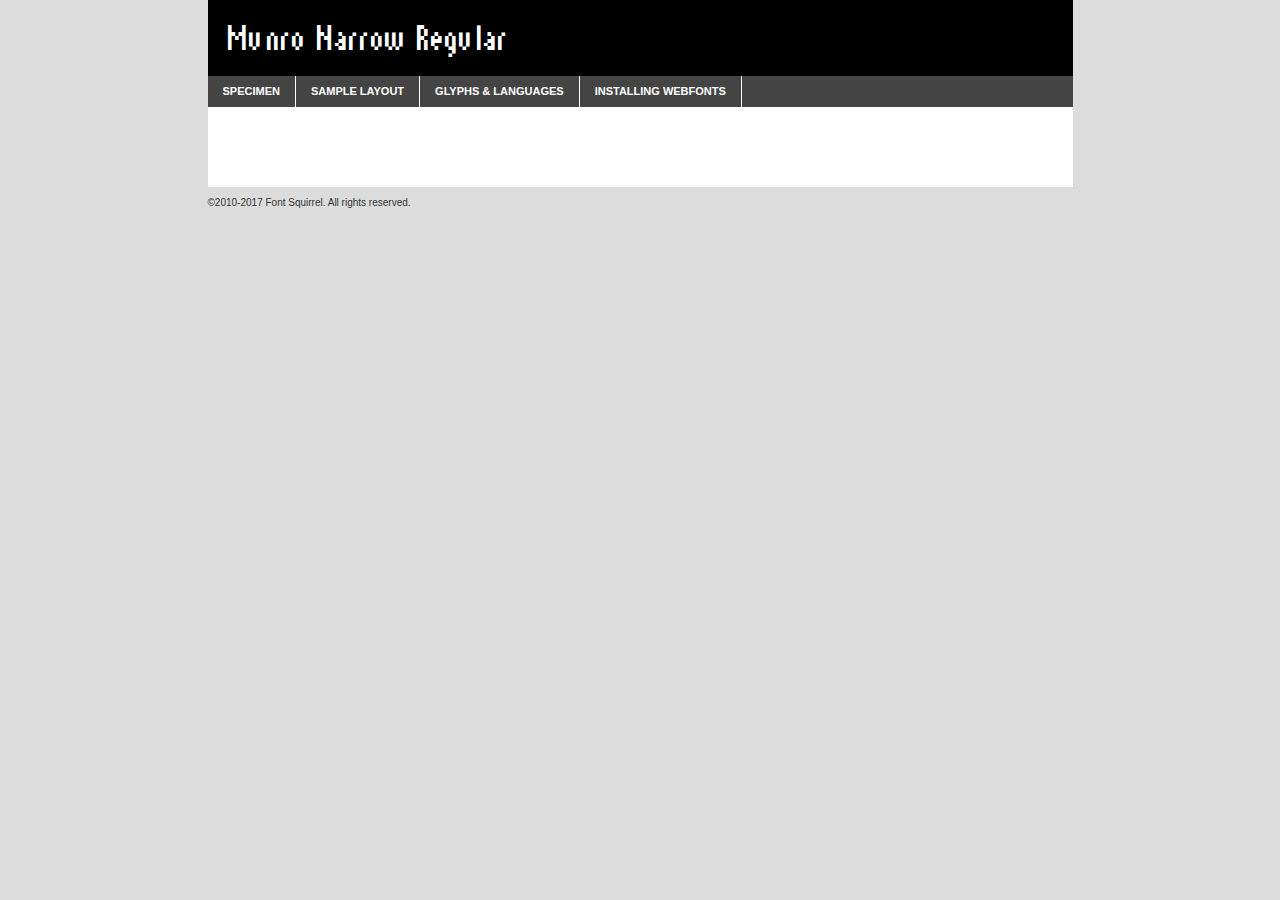
<file: public/css/fonts/munro_narrow-demo.html>
<!DOCTYPE html PUBLIC "-//W3C//DTD XHTML 1.0 Transitional//EN"
	"http://www.w3.org/TR/xhtml1/DTD/xhtml1-transitional.dtd">

<html xmlns="http://www.w3.org/1999/xhtml" xml:lang="en" lang="en">
<head>
	<meta http-equiv="Content-Type" content="text/html; charset=utf-8" />
	<script src="http://ajax.googleapis.com/ajax/libs/jquery/1.7.2/jquery.min.js" type="text/javascript" charset="utf-8"></script>
	<script type="text/javascript">
	(function($){$.fn.easyTabs=function(option){var param=jQuery.extend({fadeSpeed:"fast",defaultContent:1,activeClass:'active'},option);$(this).each(function(){var thisId="#"+this.id;if(param.defaultContent==''){param.defaultContent=1;}
	if(typeof param.defaultContent=="number")
	{var defaultTab=$(thisId+" .tabs li:eq("+(param.defaultContent-1)+") a").attr('href').substr(1);}else{var defaultTab=param.defaultContent;}
	$(thisId+" .tabs li a").each(function(){var tabToHide=$(this).attr('href').substr(1);$("#"+tabToHide).addClass('easytabs-tab-content');});hideAll();changeContent(defaultTab);function hideAll(){$(thisId+" .easytabs-tab-content").hide();}
	function changeContent(tabId){hideAll();$(thisId+" .tabs li").removeClass(param.activeClass);$(thisId+" .tabs li a[href=#"+tabId+"]").closest('li').addClass(param.activeClass);if(param.fadeSpeed!="none")
	{$(thisId+" #"+tabId).fadeIn(param.fadeSpeed);}else{$(thisId+" #"+tabId).show();}}
	$(thisId+" .tabs li").click(function(){var tabId=$(this).find('a').attr('href').substr(1);changeContent(tabId);return false;});});}})(jQuery);
	</script>
	<link rel="stylesheet" href="specimen_files/specimen_stylesheet.css" type="text/css" charset="utf-8" />
	<link rel="stylesheet" href="stylesheet.css" type="text/css" charset="utf-8" />

	<style type="text/css">
					body{
				font-family: 'munro_narrowregular';
							}
		</style>

	<title>Munro Narrow Regular Specimen</title>
	
	
	<script type="text/javascript" charset="utf-8">
		$(document).ready(function() {
			$('#container').easyTabs({defaultContent:1});
		});
	</script>
</head>

<body>
<div id="container">
	<div id="header">
		Munro Narrow Regular	</div>
	<ul class="tabs">
		<li><a href="#specimen">Specimen</a></li>
		<li><a href="#layout">Sample Layout</a></li>
				<li><a href="#glyphs">Glyphs &amp; Languages</a></li>
		<li><a href="#installing">Installing Webfonts</a></li>
		
	</ul>
	
	<div id="main_content">

		
			<div id="specimen">
		
				<div class="section">
					<div class="grid12 firstcol">
						<div class="huge">AaBb</div>
					</div>
				</div>
		
				<div class="section">
					<div class="glyph_range">A&#x200B;B&#x200b;C&#x200b;D&#x200b;E&#x200b;F&#x200b;G&#x200b;H&#x200b;I&#x200b;J&#x200b;K&#x200b;L&#x200b;M&#x200b;N&#x200b;O&#x200b;P&#x200b;Q&#x200b;R&#x200b;S&#x200b;T&#x200b;U&#x200b;V&#x200b;W&#x200b;X&#x200b;Y&#x200b;Z&#x200b;a&#x200b;b&#x200b;c&#x200b;d&#x200b;e&#x200b;f&#x200b;g&#x200b;h&#x200b;i&#x200b;j&#x200b;k&#x200b;l&#x200b;m&#x200b;n&#x200b;o&#x200b;p&#x200b;q&#x200b;r&#x200b;s&#x200b;t&#x200b;u&#x200b;v&#x200b;w&#x200b;x&#x200b;y&#x200b;z&#x200b;1&#x200b;2&#x200b;3&#x200b;4&#x200b;5&#x200b;6&#x200b;7&#x200b;8&#x200b;9&#x200b;0&#x200b;&amp;&#x200b;.&#x200b;,&#x200b;?&#x200b;!&#x200b;&#64;&#x200b;(&#x200b;)&#x200b;#&#x200b;$&#x200b;%&#x200b;*&#x200b;+&#x200b;-&#x200b;=&#x200b;:&#x200b;;</div>
				</div>
				<div class="section">
					<div class="grid12 firstcol">
						<table class="sample_table">
							<tr><td>10</td><td class="size10">abcdefghijklmnopqrstuvwxyzABCDEFGHIJKLMNOPQRSTUVWXYZ0123456789abcdefghijklmnopqrstuvwxyzABCDEFGHIJKLMNOPQRSTUVWXYZ0123456789abcdefghijklmnopqrstuvwxyzABCDEFGHIJKLMNOPQRSTUVWXYZ</td></tr>
							<tr><td>11</td><td class="size11">abcdefghijklmnopqrstuvwxyzABCDEFGHIJKLMNOPQRSTUVWXYZ0123456789abcdefghijklmnopqrstuvwxyzABCDEFGHIJKLMNOPQRSTUVWXYZ0123456789abcdefghijklmnopqrstuvwxyzABCDEFGHIJKLMNOPQRSTUVWXYZ</td></tr>
							<tr><td>12</td><td class="size12">abcdefghijklmnopqrstuvwxyzABCDEFGHIJKLMNOPQRSTUVWXYZ0123456789abcdefghijklmnopqrstuvwxyzABCDEFGHIJKLMNOPQRSTUVWXYZ0123456789abcdefghijklmnopqrstuvwxyzABCDEFGHIJKLMNOPQRSTUVWXYZ</td></tr>
							<tr><td>13</td><td class="size13">abcdefghijklmnopqrstuvwxyzABCDEFGHIJKLMNOPQRSTUVWXYZ0123456789abcdefghijklmnopqrstuvwxyzABCDEFGHIJKLMNOPQRSTUVWXYZ0123456789abcdefghijklmnopqrstuvwxyzABCDEFGHIJKLMNOPQRSTUVWXYZ</td></tr>
							<tr><td>14</td><td class="size14">abcdefghijklmnopqrstuvwxyzABCDEFGHIJKLMNOPQRSTUVWXYZ0123456789abcdefghijklmnopqrstuvwxyzABCDEFGHIJKLMNOPQRSTUVWXYZ0123456789abcdefghijklmnopqrstuvwxyzABCDEFGHIJKLMNOPQRSTUVWXYZ</td></tr>
							<tr><td>16</td><td class="size16">abcdefghijklmnopqrstuvwxyzABCDEFGHIJKLMNOPQRSTUVWXYZ0123456789abcdefghijklmnopqrstuvwxyzABCDEFGHIJKLMNOPQRSTUVWXYZ</td></tr>
							<tr><td>18</td><td class="size18">abcdefghijklmnopqrstuvwxyzABCDEFGHIJKLMNOPQRSTUVWXYZ0123456789abcdefghijklmnopqrstuvwxyzABCDEFGHIJKLMNOPQRSTUVWXYZ</td></tr>
							<tr><td>20</td><td class="size20">abcdefghijklmnopqrstuvwxyzABCDEFGHIJKLMNOPQRSTUVWXYZ0123456789abcdefghijklmnopqrstuvwxyzABCDEFGHIJKLMNOPQRSTUVWXYZ</td></tr>
							<tr><td>24</td><td class="size24">abcdefghijklmnopqrstuvwxyzABCDEFGHIJKLMNOPQRSTUVWXYZ0123456789abcdefghijklmnopqrstuvwxyzABCDEFGHIJKLMNOPQRSTUVWXYZ</td></tr>
							<tr><td>30</td><td class="size30">abcdefghijklmnopqrstuvwxyzABCDEFGHIJKLMNOPQRSTUVWXYZ0123456789abcdefghijklmnopqrstuvwxyzABCDEFGHIJKLMNOPQRSTUVWXYZ</td></tr>
							<tr><td>36</td><td class="size36">abcdefghijklmnopqrstuvwxyzABCDEFGHIJKLMNOPQRSTUVWXYZ0123456789abcdefghijklmnopqrstuvwxyzABCDEFGHIJKLMNOPQRSTUVWXYZ</td></tr>
							<tr><td>48</td><td class="size48">abcdefghijklmnopqrstuvwxyzABCDEFGHIJKLMNOPQRSTUVWXYZ0123456789abcdefghijklmnopqrstuvwxyzABCDEFGHIJKLMNOPQRSTUVWXYZ</td></tr>
							<tr><td>60</td><td class="size60">abcdefghijklmnopqrstuvwxyzABCDEFGHIJKLMNOPQRSTUVWXYZ0123456789abcdefghijklmnopqrstuvwxyzABCDEFGHIJKLMNOPQRSTUVWXYZ</td></tr>
							<tr><td>72</td><td class="size72">abcdefghijklmnopqrstuvwxyzABCDEFGHIJKLMNOPQRSTUVWXYZ0123456789abcdefghijklmnopqrstuvwxyzABCDEFGHIJKLMNOPQRSTUVWXYZ</td></tr>
							<tr><td>90</td><td class="size90">abcdefghijklmnopqrstuvwxyzABCDEFGHIJKLMNOPQRSTUVWXYZ0123456789abcdefghijklmnopqrstuvwxyzABCDEFGHIJKLMNOPQRSTUVWXYZ</td></tr>
						</table>
				
					</div>
			
				</div>
		
		
		
								<div class="section" id="bodycomparison">


										<div id="xheight">
				<div class="fontbody">&#x25FC;&#x25FC;&#x25FC;&#x25FC;&#x25FC;&#x25FC;&#x25FC;&#x25FC;&#x25FC;&#x25FC;&#x25FC;&#x25FC;&#x25FC;&#x25FC;&#x25FC;&#x25FC;&#x25FC;&#x25FC;&#x25FC;&#x25FC;&#x25FC;&#x25FC;&#x25FC;&#x25FC;&#x25FC;&#x25FC;&#x25FC;&#x25FC;&#x25FC;&#x25FC;&#x25FC;&#x25FC;&#x25FC;&#x25FC;&#x25FC;&#x25FC;&#x25FC;&#x25FC;&#x25FC;&#x25FC;&#x25FC;&#x25FC;&#x25FC;&#x25FC;&#x25FC;&#x25FC;&#x25FC;&#x25FC;&#x25FC;&#x25FC;&#x25FC;&#x25FC;&#x25FC;&#x25FC;&#x25FC;&#x25FC;&#x25FC;&#x25FC;&#x25FC;&#x25FC;&#x25FC;&#x25FC;&#x25FC;&#x25FC;&#x25FC;&#x25FC;&#x25FC;&#x25FC;&#x25FC;&#x25FC;&#x25FC;&#x25FC;&#x25FC;&#x25FC;&#x25FC;&#x25FC;&#x25FC;&#x25FC;&#x25FC;&#x25FC;&#x25FC;&#x25FC;&#x25FC;&#x25FC;&#x25FC;&#x25FC;&#x25FC;&#x25FC;&#x25FC;&#x25FC;&#x25FC;&#x25FC;&#x25FC;&#x25FC;&#x25FC;&#x25FC;&#x25FC;&#x25FC;&#x25FC;body</div><div class="arialbody">body</div><div class="verdanabody">body</div><div class="georgiabody">body</div></div>
										<div class="fontbody" style="z-index:1">
											body<span>Munro Narrow Regular</span>
										</div>
										<div class="arialbody" style="z-index:1">
											body<span>Arial</span>
										</div>
										<div class="verdanabody" style="z-index:1">
											body<span>Verdana</span>
										</div>
										<div class="georgiabody" style="z-index:1">
											body<span>Georgia</span>
										</div>



								</div>
		
		
				<div class="section psample psample_row1" id="">
					
					<div class="grid2 firstcol">
						<p class="size10"><span>10.</span>Aenean lacinia bibendum nulla sed consectetur. Fusce dapibus, tellus ac cursus commodo, tortor mauris condimentum nibh, ut fermentum massa justo sit amet risus. Nullam id dolor id nibh ultricies vehicula ut id elit. Cum sociis natoque penatibus et magnis dis parturient montes, nascetur ridiculus mus. Nulla vitae elit libero, a pharetra augue.</p>
			
					</div>
					<div class="grid3">
						<p class="size11"><span>11.</span>Aenean lacinia bibendum nulla sed consectetur. Fusce dapibus, tellus ac cursus commodo, tortor mauris condimentum nibh, ut fermentum massa justo sit amet risus. Nullam id dolor id nibh ultricies vehicula ut id elit. Cum sociis natoque penatibus et magnis dis parturient montes, nascetur ridiculus mus. Nulla vitae elit libero, a pharetra augue.</p>
			
					</div>
					<div class="grid3">
						<p class="size12"><span>12.</span>Aenean lacinia bibendum nulla sed consectetur. Fusce dapibus, tellus ac cursus commodo, tortor mauris condimentum nibh, ut fermentum massa justo sit amet risus. Nullam id dolor id nibh ultricies vehicula ut id elit. Cum sociis natoque penatibus et magnis dis parturient montes, nascetur ridiculus mus. Nulla vitae elit libero, a pharetra augue.</p>
			
					</div>
					<div class="grid4">
						<p class="size13"><span>13.</span>Aenean lacinia bibendum nulla sed consectetur. Fusce dapibus, tellus ac cursus commodo, tortor mauris condimentum nibh, ut fermentum massa justo sit amet risus. Nullam id dolor id nibh ultricies vehicula ut id elit. Cum sociis natoque penatibus et magnis dis parturient montes, nascetur ridiculus mus. Nulla vitae elit libero, a pharetra augue.</p>
			
					</div>
					<div class="white_blend"></div>
					
				</div>
				<div class="section psample psample_row2" id="">
					<div class="grid3 firstcol">
						<p class="size14"><span>14.</span>Aenean lacinia bibendum nulla sed consectetur. Fusce dapibus, tellus ac cursus commodo, tortor mauris condimentum nibh, ut fermentum massa justo sit amet risus. Nullam id dolor id nibh ultricies vehicula ut id elit. Cum sociis natoque penatibus et magnis dis parturient montes, nascetur ridiculus mus. Nulla vitae elit libero, a pharetra augue.</p>
			
					</div>
					<div class="grid4">
						<p class="size16"><span>16.</span>Aenean lacinia bibendum nulla sed consectetur. Fusce dapibus, tellus ac cursus commodo, tortor mauris condimentum nibh, ut fermentum massa justo sit amet risus. Nullam id dolor id nibh ultricies vehicula ut id elit. Cum sociis natoque penatibus et magnis dis parturient montes, nascetur ridiculus mus. Nulla vitae elit libero, a pharetra augue.</p>
			
					</div>
					<div class="grid5">
						<p class="size18"><span>18.</span>Aenean lacinia bibendum nulla sed consectetur. Fusce dapibus, tellus ac cursus commodo, tortor mauris condimentum nibh, ut fermentum massa justo sit amet risus. Nullam id dolor id nibh ultricies vehicula ut id elit. Cum sociis natoque penatibus et magnis dis parturient montes, nascetur ridiculus mus. Nulla vitae elit libero, a pharetra augue.</p>
			
					</div>

					<div class="white_blend"></div>

				</div>
				
				<div class="section psample psample_row3" id="">
					<div class="grid5 firstcol">
						<p class="size20"><span>20.</span>Aenean lacinia bibendum nulla sed consectetur. Fusce dapibus, tellus ac cursus commodo, tortor mauris condimentum nibh, ut fermentum massa justo sit amet risus. Nullam id dolor id nibh ultricies vehicula ut id elit. Cum sociis natoque penatibus et magnis dis parturient montes, nascetur ridiculus mus. Nulla vitae elit libero, a pharetra augue.</p>
					</div>
					<div class="grid7">
						<p class="size24"><span>24.</span>Aenean lacinia bibendum nulla sed consectetur. Fusce dapibus, tellus ac cursus commodo, tortor mauris condimentum nibh, ut fermentum massa justo sit amet risus. Nullam id dolor id nibh ultricies vehicula ut id elit. Cum sociis natoque penatibus et magnis dis parturient montes, nascetur ridiculus mus. Nulla vitae elit libero, a pharetra augue.</p>
					</div>
					
					<div class="white_blend"></div>
					
				</div>
				
				<div class="section psample psample_row4" id="">
					<div class="grid12 firstcol">
						<p class="size30"><span>30.</span>Aenean lacinia bibendum nulla sed consectetur. Fusce dapibus, tellus ac cursus commodo, tortor mauris condimentum nibh, ut fermentum massa justo sit amet risus. Nullam id dolor id nibh ultricies vehicula ut id elit. Cum sociis natoque penatibus et magnis dis parturient montes, nascetur ridiculus mus. Nulla vitae elit libero, a pharetra augue.</p>
					</div>
					<div class="white_blend"></div>
					
				</div>
				
				
				
				<div class="section psample psample_row1 fullreverse">
					<div class="grid2 firstcol">
						<p class="size10"><span>10.</span>Aenean lacinia bibendum nulla sed consectetur. Fusce dapibus, tellus ac cursus commodo, tortor mauris condimentum nibh, ut fermentum massa justo sit amet risus. Nullam id dolor id nibh ultricies vehicula ut id elit. Cum sociis natoque penatibus et magnis dis parturient montes, nascetur ridiculus mus. Nulla vitae elit libero, a pharetra augue.</p>
			
					</div>
					<div class="grid3">
						<p class="size11"><span>11.</span>Aenean lacinia bibendum nulla sed consectetur. Fusce dapibus, tellus ac cursus commodo, tortor mauris condimentum nibh, ut fermentum massa justo sit amet risus. Nullam id dolor id nibh ultricies vehicula ut id elit. Cum sociis natoque penatibus et magnis dis parturient montes, nascetur ridiculus mus. Nulla vitae elit libero, a pharetra augue.</p>
			
					</div>
					<div class="grid3">
						<p class="size12"><span>12.</span>Aenean lacinia bibendum nulla sed consectetur. Fusce dapibus, tellus ac cursus commodo, tortor mauris condimentum nibh, ut fermentum massa justo sit amet risus. Nullam id dolor id nibh ultricies vehicula ut id elit. Cum sociis natoque penatibus et magnis dis parturient montes, nascetur ridiculus mus. Nulla vitae elit libero, a pharetra augue.</p>
			
					</div>
					<div class="grid4">
						<p class="size13"><span>13.</span>Aenean lacinia bibendum nulla sed consectetur. Fusce dapibus, tellus ac cursus commodo, tortor mauris condimentum nibh, ut fermentum massa justo sit amet risus. Nullam id dolor id nibh ultricies vehicula ut id elit. Cum sociis natoque penatibus et magnis dis parturient montes, nascetur ridiculus mus. Nulla vitae elit libero, a pharetra augue.</p>
			
					</div>
					<div class="black_blend"></div>
					
				</div>
				
				<div class="section psample psample_row2 fullreverse">
					<div class="grid3 firstcol">
						<p class="size14"><span>14.</span>Aenean lacinia bibendum nulla sed consectetur. Fusce dapibus, tellus ac cursus commodo, tortor mauris condimentum nibh, ut fermentum massa justo sit amet risus. Nullam id dolor id nibh ultricies vehicula ut id elit. Cum sociis natoque penatibus et magnis dis parturient montes, nascetur ridiculus mus. Nulla vitae elit libero, a pharetra augue.</p>
			
					</div>
					<div class="grid4">
						<p class="size16"><span>16.</span>Aenean lacinia bibendum nulla sed consectetur. Fusce dapibus, tellus ac cursus commodo, tortor mauris condimentum nibh, ut fermentum massa justo sit amet risus. Nullam id dolor id nibh ultricies vehicula ut id elit. Cum sociis natoque penatibus et magnis dis parturient montes, nascetur ridiculus mus. Nulla vitae elit libero, a pharetra augue.</p>
			
					</div>
					<div class="grid5">
						<p class="size18"><span>18.</span>Aenean lacinia bibendum nulla sed consectetur. Fusce dapibus, tellus ac cursus commodo, tortor mauris condimentum nibh, ut fermentum massa justo sit amet risus. Nullam id dolor id nibh ultricies vehicula ut id elit. Cum sociis natoque penatibus et magnis dis parturient montes, nascetur ridiculus mus. Nulla vitae elit libero, a pharetra augue.</p>
			
					</div>
					<div class="black_blend"></div>

				</div>
				
				<div class="section psample fullreverse psample_row3" id="">
					<div class="grid5 firstcol">
						<p class="size20"><span>20.</span>Aenean lacinia bibendum nulla sed consectetur. Fusce dapibus, tellus ac cursus commodo, tortor mauris condimentum nibh, ut fermentum massa justo sit amet risus. Nullam id dolor id nibh ultricies vehicula ut id elit. Cum sociis natoque penatibus et magnis dis parturient montes, nascetur ridiculus mus. Nulla vitae elit libero, a pharetra augue.</p>
					</div>
					<div class="grid7">
						<p class="size24"><span>24.</span>Aenean lacinia bibendum nulla sed consectetur. Fusce dapibus, tellus ac cursus commodo, tortor mauris condimentum nibh, ut fermentum massa justo sit amet risus. Nullam id dolor id nibh ultricies vehicula ut id elit. Cum sociis natoque penatibus et magnis dis parturient montes, nascetur ridiculus mus. Nulla vitae elit libero, a pharetra augue.</p>
					</div>
					
					<div class="black_blend"></div>
					
				</div>
				
				<div class="section psample fullreverse psample_row4" id="" style="border-bottom: 20px #000 solid;">
					<div class="grid12 firstcol">
						<p class="size30"><span>30.</span>Aenean lacinia bibendum nulla sed consectetur. Fusce dapibus, tellus ac cursus commodo, tortor mauris condimentum nibh, ut fermentum massa justo sit amet risus. Nullam id dolor id nibh ultricies vehicula ut id elit. Cum sociis natoque penatibus et magnis dis parturient montes, nascetur ridiculus mus. Nulla vitae elit libero, a pharetra augue.</p>
					</div>
					<div class="black_blend"></div>
					
				</div>
				
				
				
				
			</div>
			
			<div id="layout">
				
				<div class="section">
					
					<div class="grid12 firstcol">
						<h1>Lorem Ipsum Dolor</h1>
						<h2>Etiam porta sem malesuada magna mollis euismod</h2>
						
						<p class="byline">By <a href="#link">Aenean Lacinia</a></p>
					</div>
				</div>
				<div class="section">
					<div class="grid8 firstcol">
						<p class="large">Donec sed odio dui. Morbi leo risus, porta ac consectetur ac, vestibulum at eros. Fusce dapibus, tellus ac cursus commodo, tortor mauris condimentum nibh, ut fermentum massa justo sit amet risus. </p>

						
						<h3>Pellentesque ornare sem</h3>

						<p>Maecenas sed diam eget risus varius blandit sit amet non magna. Maecenas faucibus mollis interdum. Donec ullamcorper nulla non metus auctor fringilla. Nullam id dolor id nibh ultricies vehicula ut id elit. Nullam id dolor id nibh ultricies vehicula ut id elit. </p>

						<p>Aenean eu leo quam. Pellentesque ornare sem lacinia quam venenatis vestibulum. Lorem ipsum dolor sit amet, consectetur adipiscing elit. Cum sociis natoque penatibus et magnis dis parturient montes, nascetur ridiculus mus. </p>

						<p>Nulla vitae elit libero, a pharetra augue. Praesent commodo cursus magna, vel scelerisque nisl consectetur et. Aenean lacinia bibendum nulla sed consectetur. </p>

						<p>Nullam quis risus eget urna mollis ornare vel eu leo. Nullam quis risus eget urna mollis ornare vel eu leo. Maecenas sed diam eget risus varius blandit sit amet non magna. Donec ullamcorper nulla non metus auctor fringilla. </p>

						<h3>Cras mattis consectetur</h3>

						<p>Aenean eu leo quam. Pellentesque ornare sem lacinia quam venenatis vestibulum. Aenean lacinia bibendum nulla sed consectetur. Integer posuere erat a ante venenatis dapibus posuere velit aliquet. Cras mattis consectetur purus sit amet fermentum. </p>

						<p>Nullam id dolor id nibh ultricies vehicula ut id elit. Nullam quis risus eget urna mollis ornare vel eu leo. Cras mattis consectetur purus sit amet fermentum.</p>
					</div>
					
					<div class="grid4 sidebar">
						
						<div class="box reverse">
							<p class="last">Nullam quis risus eget urna mollis ornare vel eu leo. Donec ullamcorper nulla non metus auctor fringilla. Cras mattis consectetur purus sit amet fermentum. Sed posuere consectetur est at lobortis. Lorem ipsum dolor sit amet, consectetur adipiscing elit. </p>
						</div>
						
						<p class="caption">Maecenas sed diam eget risus varius.</p>

						<p>Vestibulum id ligula porta felis euismod semper. Integer posuere erat a ante venenatis dapibus posuere velit aliquet. Vestibulum id ligula porta felis euismod semper. Sed posuere consectetur est at lobortis. Maecenas sed diam eget risus varius blandit sit amet non magna. Fusce dapibus, tellus ac cursus commodo, tortor mauris condimentum nibh, ut fermentum massa justo sit amet risus. </p>

					

						<p>Duis mollis, est non commodo luctus, nisi erat porttitor ligula, eget lacinia odio sem nec elit. Aenean lacinia bibendum nulla sed consectetur. Vivamus sagittis lacus vel augue laoreet rutrum faucibus dolor auctor. Aenean lacinia bibendum nulla sed consectetur. Nullam quis risus eget urna mollis ornare vel eu leo. </p>

						<p>Praesent commodo cursus magna, vel scelerisque nisl consectetur et. Donec ullamcorper nulla non metus auctor fringilla. Maecenas faucibus mollis interdum. Fusce dapibus, tellus ac cursus commodo, tortor mauris condimentum nibh, ut fermentum massa justo sit amet risus. </p>

					</div>
				</div>
				
			</div>


			



		<div id="glyphs">
			<div class="section">
				<div class="grid12 firstcol">
			
				<h1>Language Support</h1>
				<p>The subset of Munro Narrow Regular in this kit supports the following languages:<br />
			
					English, Arrernte, Bislama, Cebuano, Fijian, Gilbertese, Hmong, Ibanag, Iloko_ilokano, Interglossa_glosa, Interlingua, Lojban, Norfolk_pitcairnese, Oromo, Rotokas, Seychelles_creole, Shona, Somali, Southern_ndebele, Swahili, Swati_swazi, Tok_pisin, Warlpiri, Xhosa, Zulu, Latinbasic, Demo				</p>
				<h1>Glyph Chart</h1>
				<p>The subset of Munro Narrow Regular in this kit includes all the glyphs listed below. Unicode entities are included above each glyph to help you insert individual characters into your layout.</p>
				<div id="glyph_chart">
			
																				 <div><p>&amp;#13;</p>&#13;</div>
																				 <div><p>&amp;#32;</p>&#32;</div>
																				 <div><p>&amp;#33;</p>&#33;</div>
																				 <div><p>&amp;#34;</p>&#34;</div>
																				 <div><p>&amp;#35;</p>&#35;</div>
																				 <div><p>&amp;#36;</p>&#36;</div>
																				 <div><p>&amp;#37;</p>&#37;</div>
																				 <div><p>&amp;#38;</p>&#38;</div>
																				 <div><p>&amp;#39;</p>&#39;</div>
																				 <div><p>&amp;#40;</p>&#40;</div>
																				 <div><p>&amp;#41;</p>&#41;</div>
																				 <div><p>&amp;#42;</p>&#42;</div>
																				 <div><p>&amp;#43;</p>&#43;</div>
																				 <div><p>&amp;#44;</p>&#44;</div>
																				 <div><p>&amp;#45;</p>&#45;</div>
																				 <div><p>&amp;#46;</p>&#46;</div>
																				 <div><p>&amp;#47;</p>&#47;</div>
																				 <div><p>&amp;#48;</p>&#48;</div>
																				 <div><p>&amp;#49;</p>&#49;</div>
																				 <div><p>&amp;#50;</p>&#50;</div>
																				 <div><p>&amp;#51;</p>&#51;</div>
																				 <div><p>&amp;#52;</p>&#52;</div>
																				 <div><p>&amp;#53;</p>&#53;</div>
																				 <div><p>&amp;#54;</p>&#54;</div>
																				 <div><p>&amp;#55;</p>&#55;</div>
																				 <div><p>&amp;#56;</p>&#56;</div>
																				 <div><p>&amp;#57;</p>&#57;</div>
																				 <div><p>&amp;#58;</p>&#58;</div>
																				 <div><p>&amp;#59;</p>&#59;</div>
																				 <div><p>&amp;#60;</p>&#60;</div>
																				 <div><p>&amp;#61;</p>&#61;</div>
																				 <div><p>&amp;#62;</p>&#62;</div>
																				 <div><p>&amp;#63;</p>&#63;</div>
																				 <div><p>&amp;#64;</p>&#64;</div>
																				 <div><p>&amp;#65;</p>&#65;</div>
																				 <div><p>&amp;#66;</p>&#66;</div>
																				 <div><p>&amp;#67;</p>&#67;</div>
																				 <div><p>&amp;#68;</p>&#68;</div>
																				 <div><p>&amp;#69;</p>&#69;</div>
																				 <div><p>&amp;#70;</p>&#70;</div>
																				 <div><p>&amp;#71;</p>&#71;</div>
																				 <div><p>&amp;#72;</p>&#72;</div>
																				 <div><p>&amp;#73;</p>&#73;</div>
																				 <div><p>&amp;#74;</p>&#74;</div>
																				 <div><p>&amp;#75;</p>&#75;</div>
																				 <div><p>&amp;#76;</p>&#76;</div>
																				 <div><p>&amp;#77;</p>&#77;</div>
																				 <div><p>&amp;#78;</p>&#78;</div>
																				 <div><p>&amp;#79;</p>&#79;</div>
																				 <div><p>&amp;#80;</p>&#80;</div>
																				 <div><p>&amp;#81;</p>&#81;</div>
																				 <div><p>&amp;#82;</p>&#82;</div>
																				 <div><p>&amp;#83;</p>&#83;</div>
																				 <div><p>&amp;#84;</p>&#84;</div>
																				 <div><p>&amp;#85;</p>&#85;</div>
																				 <div><p>&amp;#86;</p>&#86;</div>
																				 <div><p>&amp;#87;</p>&#87;</div>
																				 <div><p>&amp;#88;</p>&#88;</div>
																				 <div><p>&amp;#89;</p>&#89;</div>
																				 <div><p>&amp;#90;</p>&#90;</div>
																				 <div><p>&amp;#91;</p>&#91;</div>
																				 <div><p>&amp;#92;</p>&#92;</div>
																				 <div><p>&amp;#93;</p>&#93;</div>
																				 <div><p>&amp;#94;</p>&#94;</div>
																				 <div><p>&amp;#95;</p>&#95;</div>
																				 <div><p>&amp;#97;</p>&#97;</div>
																				 <div><p>&amp;#98;</p>&#98;</div>
																				 <div><p>&amp;#99;</p>&#99;</div>
																				 <div><p>&amp;#100;</p>&#100;</div>
																				 <div><p>&amp;#101;</p>&#101;</div>
																				 <div><p>&amp;#102;</p>&#102;</div>
																				 <div><p>&amp;#103;</p>&#103;</div>
																				 <div><p>&amp;#104;</p>&#104;</div>
																				 <div><p>&amp;#105;</p>&#105;</div>
																				 <div><p>&amp;#106;</p>&#106;</div>
																				 <div><p>&amp;#107;</p>&#107;</div>
																				 <div><p>&amp;#108;</p>&#108;</div>
																				 <div><p>&amp;#109;</p>&#109;</div>
																				 <div><p>&amp;#110;</p>&#110;</div>
																				 <div><p>&amp;#111;</p>&#111;</div>
																				 <div><p>&amp;#112;</p>&#112;</div>
																				 <div><p>&amp;#113;</p>&#113;</div>
																				 <div><p>&amp;#114;</p>&#114;</div>
																				 <div><p>&amp;#115;</p>&#115;</div>
																				 <div><p>&amp;#116;</p>&#116;</div>
																				 <div><p>&amp;#117;</p>&#117;</div>
																				 <div><p>&amp;#118;</p>&#118;</div>
																				 <div><p>&amp;#119;</p>&#119;</div>
																				 <div><p>&amp;#120;</p>&#120;</div>
																				 <div><p>&amp;#121;</p>&#121;</div>
																				 <div><p>&amp;#122;</p>&#122;</div>
																				 <div><p>&amp;#123;</p>&#123;</div>
																				 <div><p>&amp;#124;</p>&#124;</div>
																				 <div><p>&amp;#125;</p>&#125;</div>
																				 <div><p>&amp;#126;</p>&#126;</div>
																				 <div><p>&amp;#160;</p>&#160;</div>
																				 <div><p>&amp;#163;</p>&#163;</div>
																				 <div><p>&amp;#169;</p>&#169;</div>
																				 <div><p>&amp;#171;</p>&#171;</div>
																				 <div><p>&amp;#172;</p>&#172;</div>
																				 <div><p>&amp;#173;</p>&#173;</div>
																				 <div><p>&amp;#174;</p>&#174;</div>
																				 <div><p>&amp;#176;</p>&#176;</div>
																				 <div><p>&amp;#187;</p>&#187;</div>
																				 <div><p>&amp;#247;</p>&#247;</div>
																				 <div><p>&amp;#8192;</p>&#8192;</div>
																				 <div><p>&amp;#8193;</p>&#8193;</div>
																				 <div><p>&amp;#8194;</p>&#8194;</div>
																				 <div><p>&amp;#8195;</p>&#8195;</div>
																				 <div><p>&amp;#8196;</p>&#8196;</div>
																				 <div><p>&amp;#8197;</p>&#8197;</div>
																				 <div><p>&amp;#8198;</p>&#8198;</div>
																				 <div><p>&amp;#8199;</p>&#8199;</div>
																				 <div><p>&amp;#8200;</p>&#8200;</div>
																				 <div><p>&amp;#8201;</p>&#8201;</div>
																				 <div><p>&amp;#8202;</p>&#8202;</div>
																				 <div><p>&amp;#8208;</p>&#8208;</div>
																				 <div><p>&amp;#8209;</p>&#8209;</div>
																				 <div><p>&amp;#8210;</p>&#8210;</div>
																				 <div><p>&amp;#8211;</p>&#8211;</div>
																				 <div><p>&amp;#8212;</p>&#8212;</div>
																				 <div><p>&amp;#8216;</p>&#8216;</div>
																				 <div><p>&amp;#8217;</p>&#8217;</div>
																				 <div><p>&amp;#8220;</p>&#8220;</div>
																				 <div><p>&amp;#8221;</p>&#8221;</div>
																				 <div><p>&amp;#8239;</p>&#8239;</div>
																				 <div><p>&amp;#8287;</p>&#8287;</div>
																				 <div><p>&amp;#8364;</p>&#8364;</div>
																				 <div><p>&amp;#9724;</p>&#9724;</div>
																																						</div>	
				</div>
		
		
			</div>
		</div>
		
		
		<div id="specs">
			
		</div>
	
		<div id="installing">
			<div class="section">
				<div class="grid7 firstcol">
					<h1>Installing Webfonts</h1>
					
					<p>Webfonts are supported by all major browser platforms but not all in the same way. There are currently four different font formats that must be included in order to target all browsers. This includes TTF, WOFF, EOT and SVG.</p>
					
					<h2>1. Upload your webfonts</h2>
					<p>You must upload your webfont kit to your website. They should be in or near the same directory as your CSS files.</p>
					
					<h2>2. Include the webfont stylesheet</h2>
					<p>A special CSS @font-face declaration helps the various browsers select the appropriate font it needs without causing you a bunch of headaches. Learn more about this syntax by reading the <a href="https://www.fontspring.com/blog/further-hardening-of-the-bulletproof-syntax">Fontspring blog post</a> about it. The code for it is as follows:</p>


<code>
@font-face{ 
	font-family: 'MyWebFont';
	src: url('WebFont.eot');
	src: url('WebFont.eot?#iefix') format('embedded-opentype'),
	     url('WebFont.woff') format('woff'),
	     url('WebFont.ttf') format('truetype'),
	     url('WebFont.svg#webfont') format('svg');
}
</code>

	<p>We've already gone ahead and generated the code for you. All you have to do is link to the stylesheet in your HTML, like this:</p>
	<code>&lt;link rel=&quot;stylesheet&quot; href=&quot;stylesheet.css&quot; type=&quot;text/css&quot; charset=&quot;utf-8&quot; /&gt;</code>

					<h2>3. Modify your own stylesheet</h2>
					<p>To take advantage of your new fonts, you must tell your stylesheet to use them. Look at the original @font-face declaration above and find the property called "font-family." The name linked there will be what you use to reference the font. Prepend that webfont name to the font stack in the "font-family" property, inside the selector you want to change. For example:</p>
<code>p { font-family: 'WebFont', Arial, sans-serif; }</code>

<h2>4. Test</h2>
<p>Getting webfonts to work cross-browser <em>can</em> be tricky. Use the information in the sidebar to help you if you find that fonts aren't loading in a particular browser.</p>
				</div>
				
				<div class="grid5 sidebar">
					<div class="box">
						<h2>Troubleshooting<br />Font-Face Problems</h2>
						<p>Having trouble getting your webfonts to load in your new website? Here are some tips to sort out what might be the problem.</p>

						<h3>Fonts not showing in any browser</h3>

						<p>This sounds like you need to work on the plumbing. You either did not upload the fonts to the correct directory, or you did not link the fonts properly in the CSS. If you've confirmed that all this is correct and you still have a problem, take a look at your .htaccess file and see if requests are getting intercepted.</p>

						<h3>Fonts not loading in iPhone or iPad</h3>

						<p>The most common problem here is that you are serving the fonts from an IIS server. IIS refuses to serve files that have unknown MIME types. If that is the case, you must set the MIME type for SVG to "image/svg+xml" in the server settings. Follow these instructions from Microsoft if you need help.</p>

						<h3>Fonts not loading in Firefox</h3>

						<p>The primary reason for this failure? You are still using a version Firefox older than 3.5. So upgrade already! If that isn't it, then you are very likely serving fonts from a different domain. Firefox requires that all font assets be served from the same domain. Lastly it is possible that you need to add WOFF to your list of MIME types (if you are serving via IIS.)</p>

						<h3>Fonts not loading in IE</h3>

						<p>Are you looking at Internet Explorer on an actual Windows machine or are you cheating by using a service like Adobe BrowserLab? Many of these screenshot services do not render @font-face for IE. Best to test it on a real machine.</p>

						<h3>Fonts not loading in IE9</h3>

						<p>IE9, like Firefox, requires that fonts be served from the same domain as the website. Make sure that is the case.</p>
					</div>
				</div>
			</div>
			
		</div>
	
	</div>
	<div id="footer">
		<p>&copy;2010-2017 Font Squirrel. All rights reserved.</p>
	</div>
</div>
</body>
</html>
</file>
<file: public/css/fonts/stylesheet.css>
/*! Generated by Font Squirrel (https://www.fontsquirrel.com) on October 6, 2017 */



@font-face {
    font-family: 'munro_narrowregular';
    src: url('munro_narrow-webfont.woff2') format('woff2'),
         url('munro_narrow-webfont.woff') format('woff');
    font-weight: normal;
    font-style: normal;

}
</file>
<file: public/css/fonts/specimen_files/specimen_stylesheet.css>
@import url('grid_12-825-55-15.css');

/*  
	CSS Reset by Eric Meyer - Released under Public Domain
    http://meyerweb.com/eric/tools/css/reset/
*/
html, body, div, span, applet, object, iframe,
h1, h2, h3, h4, h5, h6, p, blockquote, pre,
a, abbr, acronym, address, big, cite, code,
del, dfn, em, font, img, ins, kbd, q, s, samp,
small, strike, strong, sub, sup, tt, var,
b, u, i, center, dl, dt, dd, ol, ul, li,
fieldset, form, label, legend, table, 
caption, tbody, tfoot, thead, tr, th, td 
                  {margin: 0;padding: 0;border: 0;outline: 0;
                  font-size: 100%;vertical-align: baseline;
                  background: transparent;}
body              {line-height: 1;}
ol, ul            {list-style: none;}
blockquote, q     {quotes: none;}
blockquote:before, blockquote:after,
q:before, q:after {content: '';	content: none;}
:focus            {outline: 0;}
ins               {text-decoration: none;}
del               {text-decoration: line-through;}
table             {border-collapse: collapse;border-spacing: 0;}




body {
	color: #000;
	background-color: #dcdcdc;
}

a {
	text-decoration: none;
	color: #1883ba;
}

h1{
	font-size: 32px;
	font-weight: normal;
	font-style: normal;
	margin-bottom: 18px;
}

h2{
	font-size: 18px;
}

#container {
	width: 865px;
	margin: 0px auto;
}


#header {
	padding: 20px;
	font-size: 36px;
	background-color: #000;
	color: #fff;
}

#header span {
	color: #666;
}
#main_content {
	background-color: #fff;
	padding: 60px 20px 20px;
}


#footer p {
	margin: 0;
	padding-top: 10px;
	padding-bottom: 50px;
	color: #333;
	font: 10px Arial, sans-serif;
}

.tabs {
	width: 100%;
	height: 31px;
	background-color: #444;
}
.tabs li {
	float:  left;
	margin: 0;
	overflow: hidden;
	background-color: #444;
}
.tabs li a {
	display: block;
	color: #fff;
	text-decoration: none;
	font: bold 11px/11px 'Arial';
	text-transform: uppercase;
	padding: 10px 15px;
	border-right: 1px solid #fff;
}

.tabs li a:hover {
		background-color: #00b3ff;

}

.tabs li.active a {
	color:  #000;
	background-color: #fff;
}



div.huge {
	
	font-size: 300px;
	line-height: 1em;
	padding: 0;
	letter-spacing: -.02em;
	overflow: hidden;
}
div.glyph_range {
	font-size: 72px;
	line-height: 1.1em;
}

.size10{ font-size: 10px; }
.size11{ font-size: 11px; }
.size12{ font-size: 12px; }
.size13{ font-size: 13px; }
.size14{ font-size: 14px; }
.size16{ font-size: 16px; }
.size18{ font-size: 18px; }
.size20{ font-size: 20px; }
.size24{ font-size: 24px; }
.size30{ font-size: 30px; }
.size36{ font-size: 36px; }
.size48{ font-size: 48px; }
.size60{ font-size: 60px; }
.size72{ font-size: 72px; }
.size90{ font-size: 90px; }


.psample_row1 {	height: 120px;}
.psample_row1 {	height: 120px;}
.psample_row2 {	height: 160px;}
.psample_row3 {	height: 160px;}
.psample_row4 {	height: 160px;}

.psample {
	overflow: hidden;
	position: relative;
}
.psample p {
	line-height: 1.3em;
	display: block;
	overflow: hidden;
	margin: 0;
}

.psample span {
	margin-right: .5em;
}

.white_blend {
	width: 100%;
	height: 61px;
	background-image: url([data-uri]);
	position: absolute;
	bottom: 0;
}
.black_blend {
	width: 100%;
	height: 61px;
	background-image: url([data-uri]);
	position: absolute;
	bottom: 0;
}
.fullreverse {
	background:  #000 !important;
	color:  #fff !important;
	margin-left: -20px;
	padding-left: 20px;
	margin-right: -20px;
	padding-right: 20px;
	padding: 20px;
	margin-bottom:0;
}


.sample_table td {
	padding-top: 3px;
	padding-bottom:5px;
	padding-left: 5px;
	vertical-align: middle;
	line-height: 1.2em;
}

.sample_table td:first-child {
	background-color: #eee;
	text-align: right;
	padding-right: 5px;
	padding-left: 0;
	padding: 5px;
	font: 11px/12px "Courier New", Courier, mono;
}

code {
	white-space: pre;
	background-color: #eee;
	display: block;
	padding: 10px;
	margin-bottom: 18px;
	overflow: auto;
}


.bottom,.last 	{margin-bottom:0 !important; padding-bottom:0 !important;}

.box  { 
  padding: 18px; 
  margin-bottom: 18px; 
  background: #eee; 
}

.reverse,.reversed { background:  #000 !important;color:  #fff !important; border: none !important;}

#bodycomparison {
	position: relative;
	overflow: hidden;
	font-size: 72px;
	height: 90px;
	white-space: nowrap;
}

#bodycomparison div{
	font-size: 72px;
	line-height: 90px;
	display: inline;
	margin: 0 15px 0 0;
	padding: 0;
}

#bodycomparison div span{
	font: 10px Arial;
	position: absolute;
	left: 0;
}
#xheight {
	float: none;
	position: absolute;
	color: #d9f3ff;
	font-size: 72px;
	line-height: 90px;
}

.fontbody {
 position: relative;
}
.arialbody{
	font-family: Arial;
	position: relative;
}
.verdanabody{
	font-family: Verdana;
	position: relative;
}
.georgiabody{
	font-family: Georgia;
	position: relative;
}

/* @group Layout page
 */

#layout h1 {
	font-size: 36px;
	line-height: 42px;
	font-weight: normal;
	font-style: normal;
}

#layout h2 {
	font-size: 24px;
	line-height: 23px;
	font-weight: normal;
	font-style: normal;
}

#layout h3 {
	font-size: 22px;
	line-height: 1.4em;
	margin-top: 1em;
	font-weight: normal;
	font-style: normal;
}


#layout p.byline {
	font-size: 12px;
	margin-top: 18px;
	line-height: 12px;
	margin-bottom: 0;
}
#layout p {
	font-size: 14px;
	line-height: 21px;
	margin-bottom: .5em;
}

#layout p.large{
	font-size: 18px;
	line-height: 26px;
}

#layout .sidebar p{
	font-size: 12px;
	line-height: 1.4em;
}

#layout p.caption {
	font-size: 10px;
	margin-top: -16px;
	margin-bottom: 18px;
}

/* @end */

/* @group Glyphs */

#glyph_chart div{
	background-color: #d9f3ff;
	color: black;
	float: left;
	font-size: 36px;
	height: 1.2em;
	line-height: 1.2em;
	margin-bottom: 1px;
	margin-right: 1px;
	text-align: center;
	width: 1.2em;
	position: relative;
	padding: .6em .2em .2em;
}

#glyph_chart div p {
	position: absolute;
	left: 0;
	top: 0;
	display: block;
	text-align: center;
	font: bold 9px Arial, sans-serif;
	background-color: #3a768f;
	width: 100%;
	color: #fff;
	padding: 2px 0;
}


#glyphs h1 {
	font-family: Arial, sans-serif;
}
/* @end */

/* @group Installing */

#installing {
	font: 13px Arial, sans-serif;
}

#installing p,
#glyphs p{
	line-height: 1.2em;
	margin-bottom: 18px;
	font: 13px Arial, sans-serif;
}



#installing h3{
	font-size: 15px;
	margin-top: 18px;
}

/* @end */

#rendering h1 {
	font-family: Arial, sans-serif;
}
.render_table td {
	font: 11px "Courier New", Courier, mono;
	vertical-align: middle;
}
</file>
